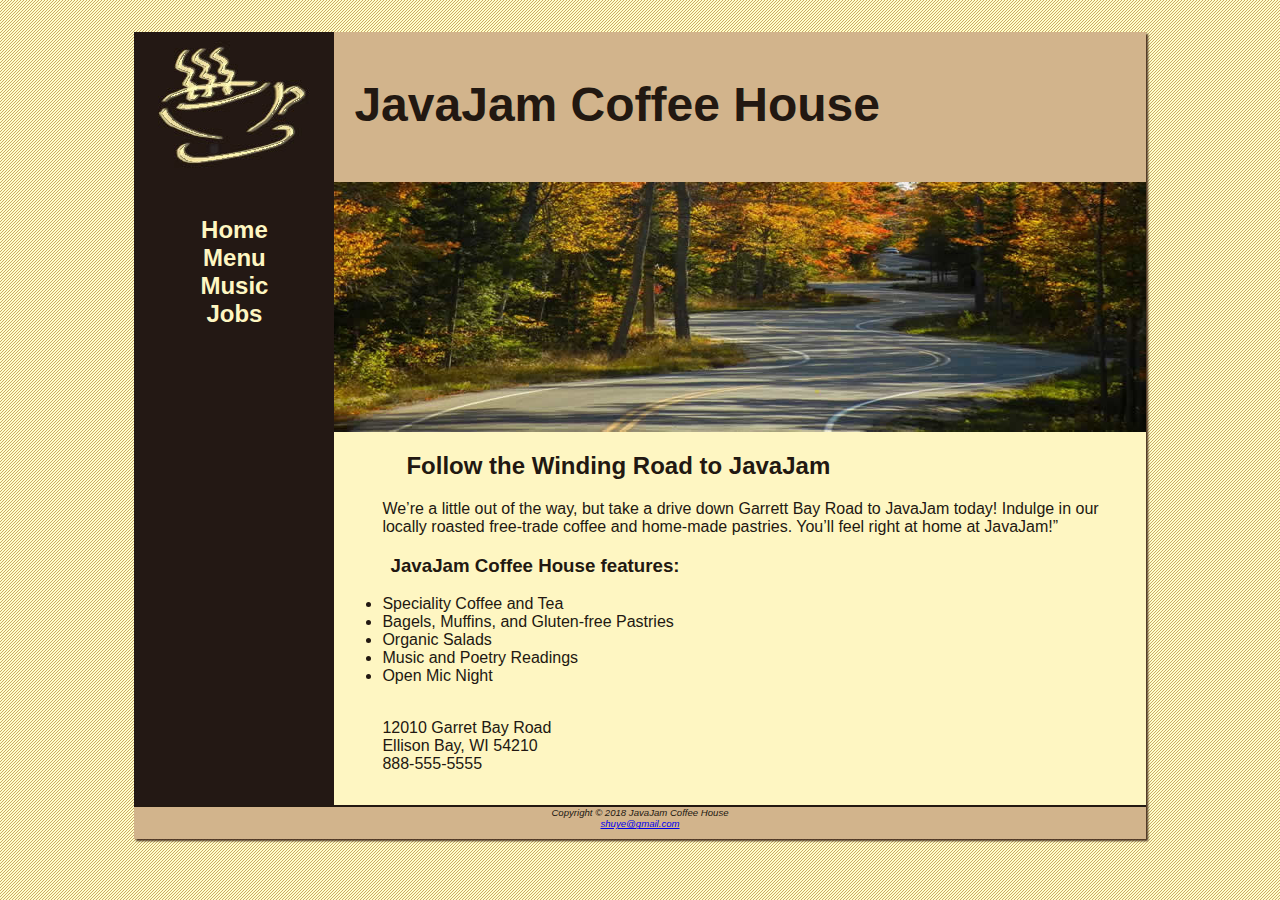
<file: index.html>
<!DOCTYPE html>
<html>

<link rel="stylesheet" type="text/css" href="javajam.css">

<head>
    <meta charset="utf-8">
    <title>JavaJam Coffee House</title>
</head>

<body>
    <div id="wrapper">

        <header>
            <h1>JavaJam Coffee House</h1>
        </header>

        <nav>
            <ul>
                <li><a href="index.html">Home</a> </li>
                <li><a href="menu.html">Menu</a> </li>
                <li><a href="music.html">Music</a> </li>
                <li><a href="jobs.html">Jobs</a> </li>
            </ul>
        </nav>

        <main>
            <div id="heroroad"></div>

            <h2>Follow the Winding Road to JavaJam</h2>
            <p>
                We’re a little out of the way, but take a drive down Garrett Bay Road to JavaJam today!
                Indulge in our locally roasted free-trade coffee and home-made pastries.
                You’ll feel right at home at JavaJam!”
            </p>

            <h3>JavaJam Coffee House features:</h3>

            <ul>
                <li>Speciality Coffee and Tea</li>
                <li>Bagels, Muffins, and Gluten-free Pastries</li>
                <li>Organic Salads</li>
                <li>Music and Poetry Readings</li>
                <li>Open Mic Night</li>
            </ul>

            <div>
                <br>12010 Garret Bay Road
                <br>Ellison Bay, WI 54210
                <br>888-555-5555
            </div>

        </main>

        <footer>
            Copyright &copy; 2018 JavaJam Coffee House
            <br><a href="mailto:shuye@gmail.com">shuye@gmail.com</a>
        </footer>

    </div>
</body>

</html>
</file>
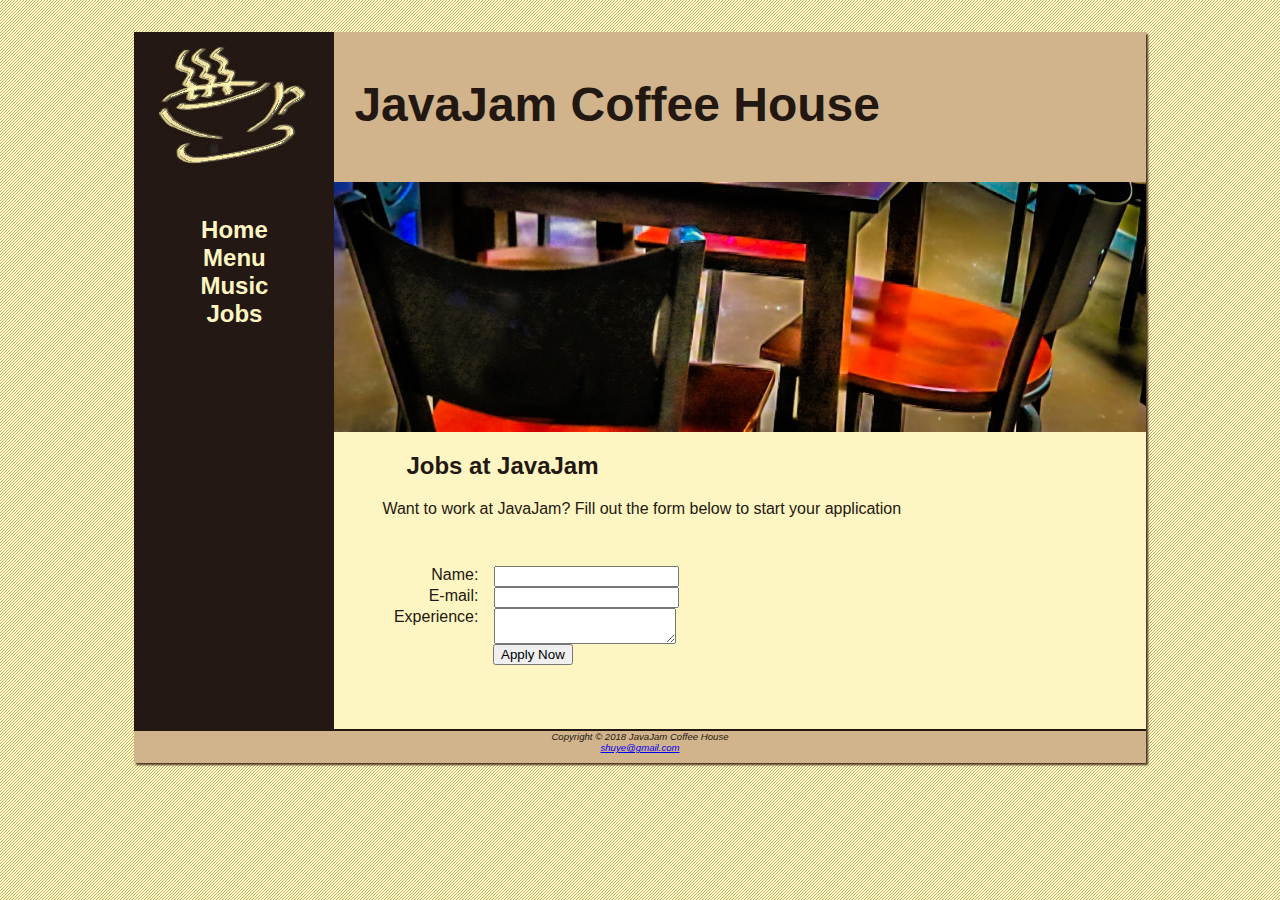
<file: jobs.html>
<!DOCTYPE html>
<html>

<link rel="stylesheet" type="text/css" href="javajam.css">

<head>
    <meta charset="utf-8">
    <title>JavaJam Coffee House Jobs</title>
</head>

<body>
    <div id="wrapper">

        <header>
            <h1>JavaJam Coffee House</h1>
        </header>

        <nav>
            <ul>
                <li><a href="index.html">Home</a> </li>
                <li><a href="menu.html">Menu</a> </li>
                <li><a href="music.html">Music</a> </li>
                <li><a href="jobs.html">Jobs</a> </li>
            </ul>
        </nav>

        <main>
            <div id="herojobs"></div>

            <h2>Jobs at JavaJam</h2>
            <p>
                Want to work at JavaJam? Fill out the form below to start your application
            </p>

            <form method="post" action="http://webdevbasics.net/scripts/javajam8.php">
                <label for="myName">Name:</label>
                <input type="text" name="myName">
                <label for="myEmail">E-mail:</label>
                <input type="text" name="myEmail">
                <label for="myExperience">Experience:</label>
                <textarea name="myExperience" rows="2" cols="20"></textarea>
                <input type="submit" value="Apply Now" id="mySubmit">
            </form>


        </main>

        <footer>
            Copyright &copy; 2018 JavaJam Coffee House
            <br><a href="mailto:shuye@gmail.com">shuye@gmail.com</a>
        </footer>

    </div>
</body>


</html>
</file>
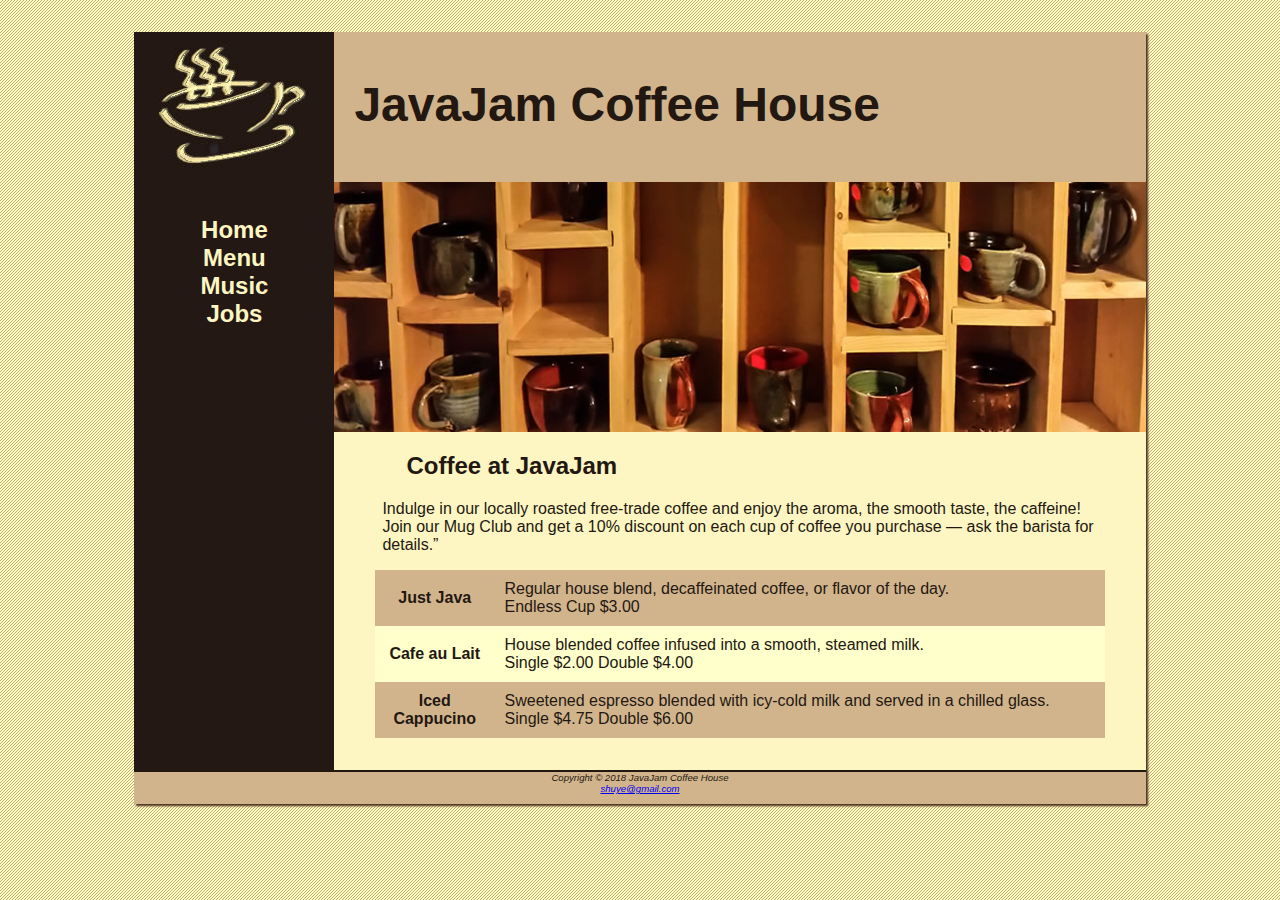
<file: menu.html>
<!DOCTYPE html>
<html>

<link rel="stylesheet" type="text/css" href="javajam.css">

<head>
    <meta charset="utf-8">
    <title>JavaJam Coffee House Menu</title>
</head>

<body>
    <div id="wrapper">

        <header>
            <h1>JavaJam Coffee House</h1>
        </header>

        <nav>
            <ul>
                <li><a href="index.html">Home</a> </li>
                <li><a href="menu.html">Menu</a> </li>
                <li><a href="music.html">Music</a> </li>
                <li><a href="jobs.html">Jobs</a> </li>
            </ul>
        </nav>

        <main>
            <div id="heromugs"></div>

            <h2>Coffee at JavaJam</h2>
            <p>
                Indulge in our locally roasted free-trade coffee and enjoy the aroma, the smooth taste, the caffeine!
                Join our Mug Club and get a 10% discount on each cup of coffee you purchase &mdash; ask the barista for
                details.”
            </p>

            <table>
                <tr>
                    <th>Just Java</th>
                    <td>
                        Regular house blend, decaffeinated coffee, or flavor of the day.
                        <br>Endless Cup $3.00
                    </td>
                </tr>
                <tr>
                    <th>Cafe au Lait</th>
                    <td>
                        House blended coffee infused into a smooth, steamed milk.
                        <br>Single $2.00 Double $4.00
                    </td>
                </tr>
                <tr>
                    <th>Iced <br> Cappucino</th>

                    <td>
                        Sweetened espresso blended with icy-cold milk and served in a chilled glass.
                        <br>Single $4.75 Double $6.00
                    </td>
                </tr>
            </table>

        </main>

        <footer>
            Copyright &copy; 2018 JavaJam Coffee House
            <br><a href="mailto:shuye@gmail.com">shuye@gmail.com</a>
        </footer>

    </div>
</body>

</html>
</file>
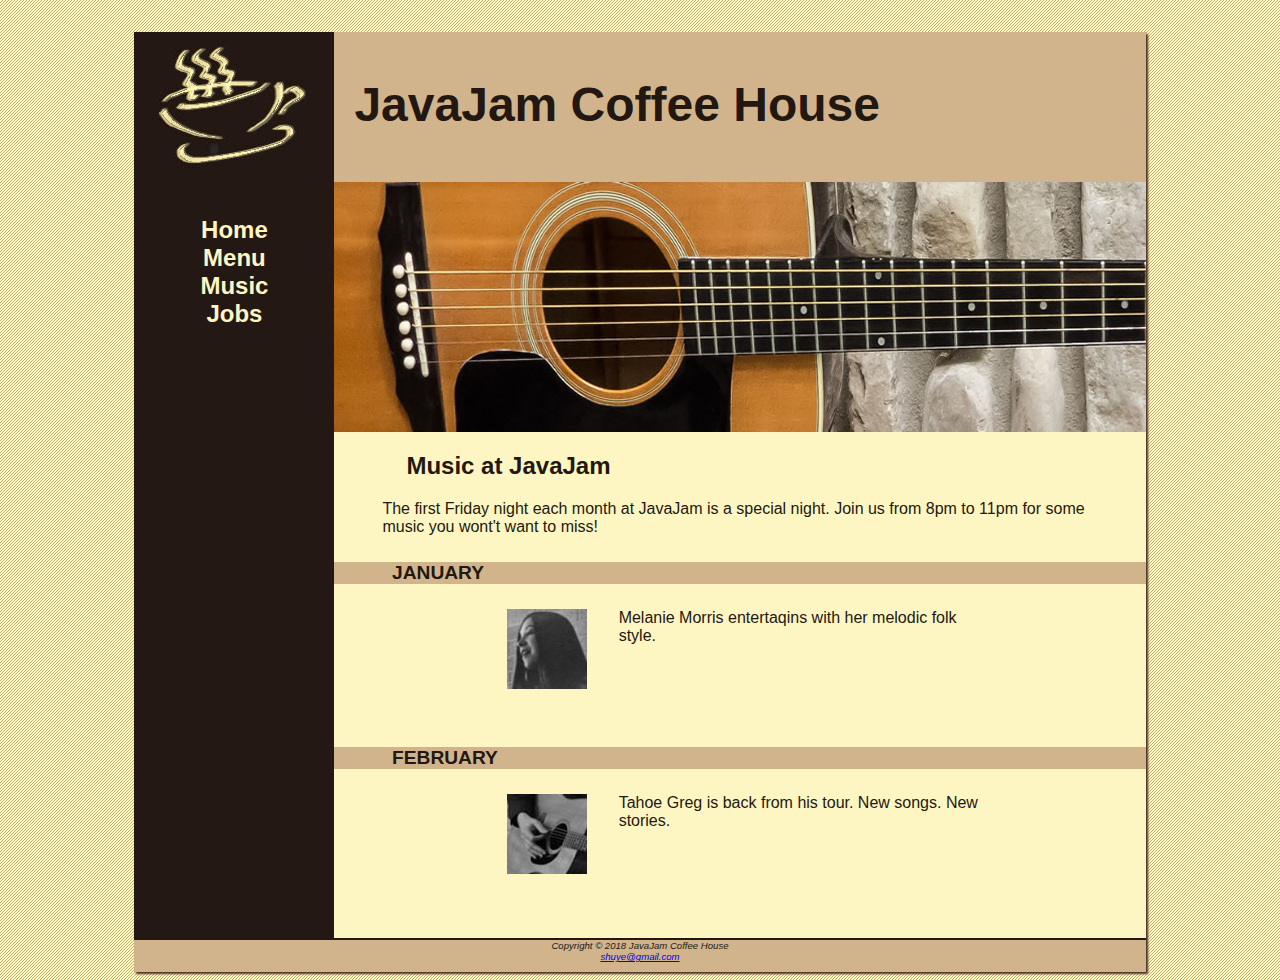
<file: music.html>
<!DOCTYPE html>
<html>

<link rel="stylesheet" type="text/css" href="javajam.css">

<head>
    <meta charset="utf-8">
    <title>JavaJam Coffee House Menu</title>
</head>

<body>
    <div id="wrapper">

        <header>
            <h1>JavaJam Coffee House</h1>
        </header>

        <nav>
            <ul>
                <li><a href="index.html">Home</a> </li>
                <li><a href="menu.html">Menu</a> </li>
                <li><a href="music.html">Music</a> </li>
                <li><a href="jobs.html">Jobs</a> </li>
            </ul>
        </nav>

        <main>
            <div id="heroguitar"></div>

            <h2>Music at JavaJam</h2>

            <p>
                The first Friday night each month at JavaJam is a special night.
                Join us from 8pm to 11pm for some music you wont't want to miss!
            </p>

            <h4>January</h4>
            <div class="details">
                <a href="img/melanie.jpg"><img class="floatleft" src="img/melaniethumb.jpg" alt="" height="" width=""></a>
                Melanie Morris entertaqins with her melodic folk style.
            </div>

            <h4>February</h4>
            <div class="details">
                <a href="img/greg.jpg"><img class="floatleft" src="img/gregthumb.jpg" alt="" height="" width=""></a>
                Tahoe Greg is back from his tour. New songs. New stories.
            </div>

        </main>

        <footer>
            Copyright &copy; 2018 JavaJam Coffee House
            <br><a href="mailto:shuye@gmail.com">shuye@gmail.com</a>
        </footer>

    </div>
</body>

</html>
</file>
<file: javajam.css>
body{
    background-color: #FCEBB6;
    background-image: url(img/background.gif);
    color: #221811 ;
    font-family: Verdana, Arial, sans-serif;
}

header{
    background-color: #D2B48C;
    background-image: url(img/javajamlogo.jpg);
    background-repeat: no-repeat;
    height: 150px;
}

h1{
    font-size: 3em;
    padding-left: 220px;
    padding-top: 45px;
}

nav{
    font-size: 1.5em;
    font-weight: bold;
    padding-top: 10px;
    text-align: center; 
    float: left;
    width: 200px;
}

nav ul{
    list-style: none;
    padding-left: 0%;
}

nav a {
    text-decoration: none;
}

nav a:link{
    color: #FEF6C2;
}

nav a:visited{
    color: #D2B48C;
}

nav a:hover{
    color: #CC9933;
}

main{
    display: block;
    padding-bottom: 2em;
    padding-left: 0;
    padding-right: 0;
    margin-left: 200px;
    padding-top: 0;
    background-color: #FEF6c2;
}

main div,main h2,main h3,main h4,main p,main ul,main dl{
    padding-left: 3em;
    padding-right: 2em;
}

h4{
    background-color: #D2B48C;
    font-size: 1.2em;

    text-transform: uppercase;
    border-bottom: #221811;
    padding-bottom: 0;
    float: none;
    
}

footer{
    background-color: #D2B48C;
    border-top: solid 2px #221811;
    font-size: .60em;
    font-style: italic;
    padding-bottom: 10px;
    text-align: center;
}

#wrapper{
    background-color: #231814;
    box-shadow: 2px 2px 2px #493120;
    margin-right: auto;
    margin-left: auto;
    max-width: 1280px;
    min-width: 900px;
    width: 80%;
}

.details{
    padding-left: 20%;
    padding-right: 20%;
    overflow: auto;
}

img{
    padding-left: 10px;
    padding-right: 10px;
}

* {
    box-sizing: border-box;
}

#heroroad{
    background-image: url(img/heroroad.jpg);
    background-size: 100% 100%;
    height: 250px;
}

#heromugs{
    background-image: url(img/heromugs.jpg);
    background-size: 100% 100%;
    height: 250px;
    
}

#heroguitar{
    background-image: url(img/heroguitar.jpg);
    background-size: 100% 100%;
    height: 250px;
}

.floatleft{
    float: left;
    padding-bottom: 2em;
    padding-right: 2em;
}

header,nav,main,footer{
    display: block;
}

table{
    margin-left: auto;
    margin-right: auto;
    width: 90%;
    border-spacing: 0;
    background-color: #FFFFCC;
}

td {
    padding: 10px;
}

th{
    padding: 10px;
}

tr:nth-of-type(odd){
    background-color: #D2B48C;
}

form{
    padding: 2em;
}

label{
    float: left;
    display: block;
    text-align: right;
    width: 8em;
    padding-right: 1em;
}

input{
    display: block;
}

textarea{
    display: block;
}

#mySubmit{
    margin-left: 9.5em;
}

#herojobs  {
    height: 250px;
    background-image: url(img/herojobs.jpg);
    background-size: 100% 100%;
    
}
</file>
